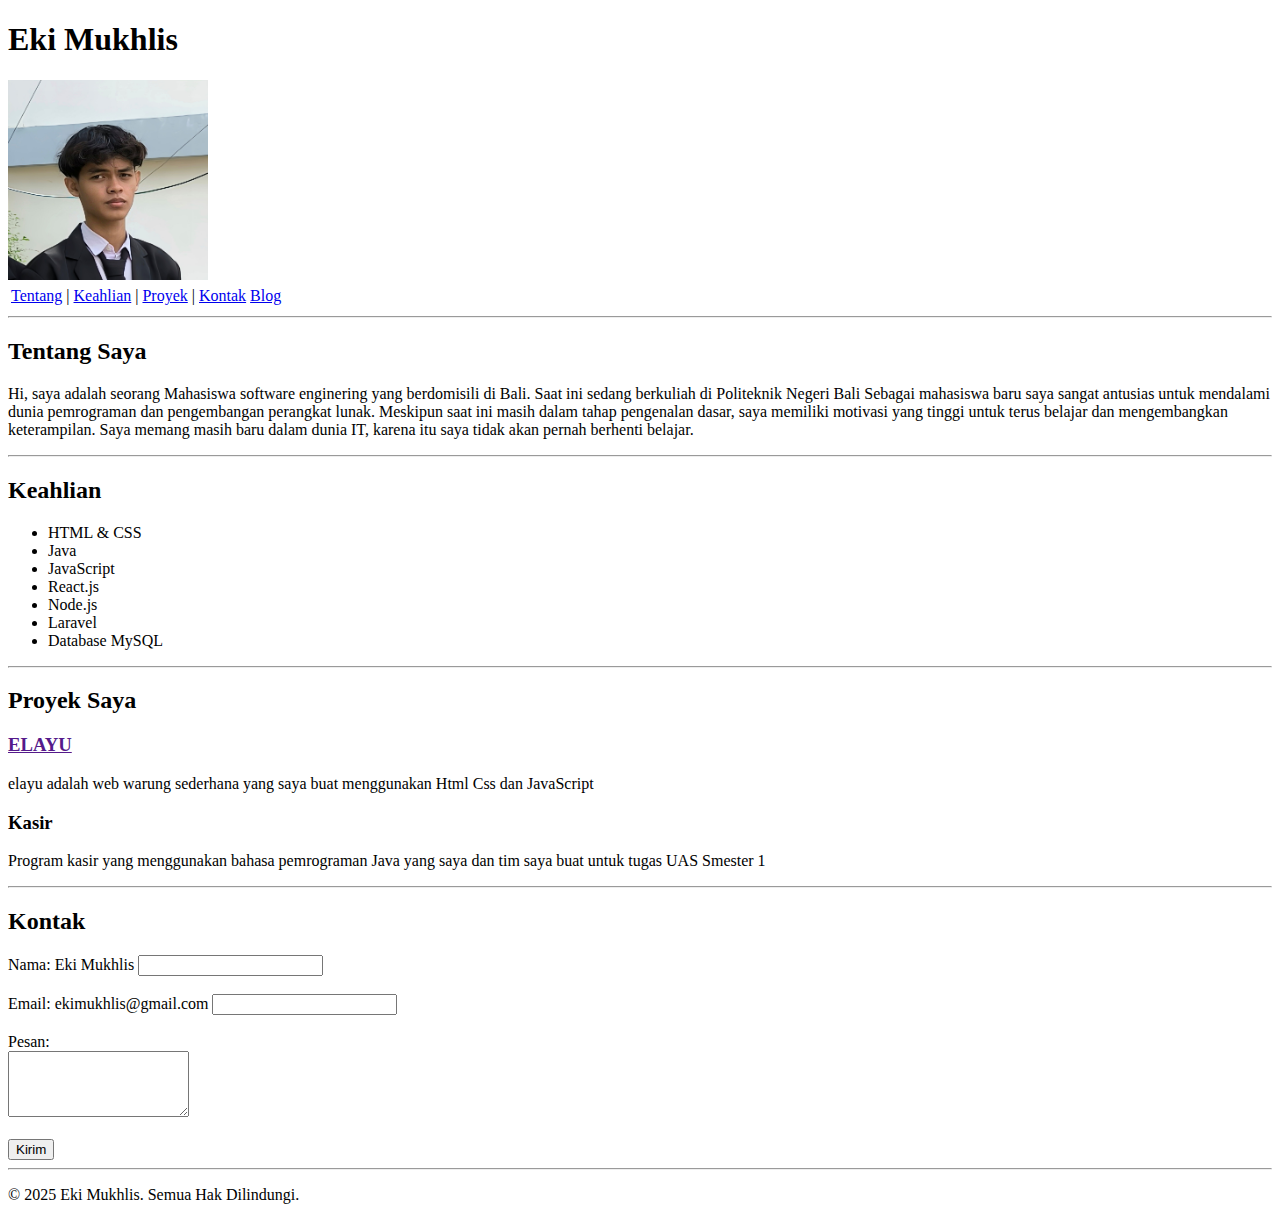
<file: index.html>
<!DOCTYPE html>
<html lang="id">
<head>
    <meta charset="UTF-8">
    <meta name="viewport" content="width=device-width, initial-scale=1.0">
    <title>Portofolio Web Developer Eki Mukhlis</title>
</head>
<body>

    <header>
        <h1>Eki Mukhlis</h1>
        <img src="img/foto-profile.jpg" alt="" width="200" height="200">
        <nav>
            <table>
                <tr>
                    <td><a href="#about">Tentang</a> |</td>
                    <td><a href="#skills">Keahlian</a> |</td>
                    <td><a href="#projects">Proyek</a> |</td>
                    <td><a href="#contact">Kontak</a></td>
                    <td><a href="blog.html">Blog</a></td>
                </tr>
            </table>
        </nav>
    </header>

    <hr>

    <section id="about">
        <h2>Tentang Saya</h2>
        <p>Hi, saya adalah seorang Mahasiswa software enginering yang berdomisili di Bali. Saat ini sedang berkuliah di Politeknik Negeri Bali Sebagai mahasiswa baru saya sangat antusias untuk mendalami dunia pemrograman dan pengembangan perangkat lunak. Meskipun saat ini masih dalam tahap pengenalan dasar, saya memiliki motivasi yang tinggi untuk terus belajar dan mengembangkan keterampilan. Saya memang masih baru dalam dunia IT, karena itu saya tidak akan pernah berhenti belajar.
        </p>
    </section>

    <hr>

    <section id="skills">
        <h2>Keahlian</h2>
        <ul>
            <li>HTML & CSS</li>
            <li>Java</li>
            <li>JavaScript</li>
            <li>React.js</li>
            <li>Node.js</li>
            <li>Laravel</li>
            <li>Database MySQL</li>
        </ul>
    </section>

    <hr>

    <section id="projects">
        <h2>Proyek Saya</h2>
        <article>
            <a href="">
                <h3>ELAYU</h3>

            </a>
            <p>elayu adalah web warung sederhana yang saya buat menggunakan Html Css dan JavaScript</p>
        </article>
        <article>
            <h3>Kasir</h3>
            <p>Program kasir yang menggunakan bahasa pemrograman Java yang saya dan tim saya buat untuk tugas UAS Smester 1</p>
        </article>
    </section>

    <hr>

    <section id="contact">
        <h2>Kontak</h2>
        <form>
            <label for="name">Nama: Eki Mukhlis</label>
            <input type="text" id="name" required><br><br>

            <label for="email">Email: ekimukhlis@gmail.com</label>
            <input type="email" id="email" required><br><br>

            <label for="message">Pesan:</label><br>
            <textarea id="message" rows="4" required></textarea><br><br>

            <button type="submit">Kirim</button>
        </form>
    </section>

    <hr>

    <footer>
        <p>&copy; 2025 Eki Mukhlis. Semua Hak Dilindungi.</p>
    </footer>

</body>
</html>
</file>
